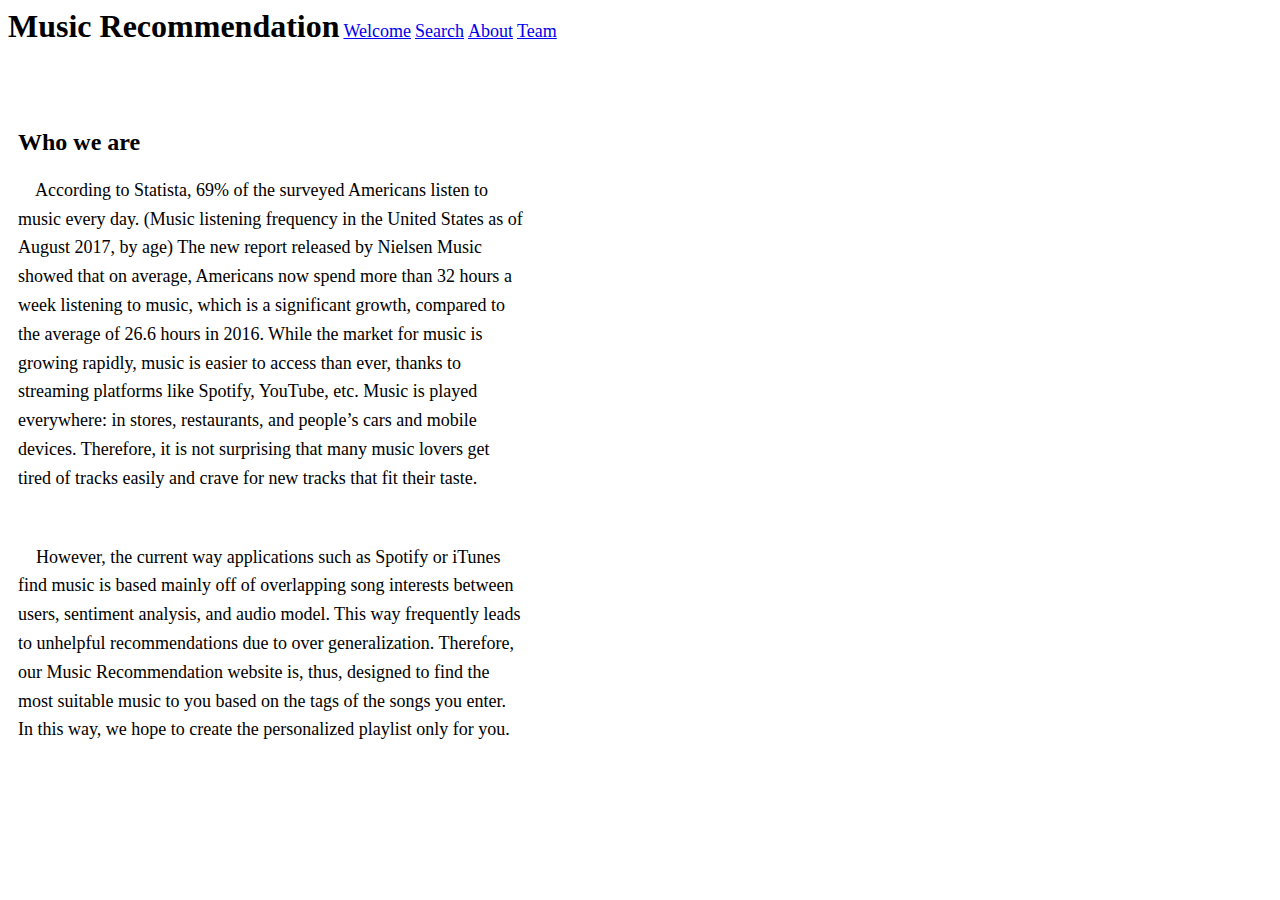
<file: PycharmProjects/musicrec/templates/about.html>
<!DOCTYPE html>
<html lang="en">
<head>
    <meta charset="UTF-8">
    <title>About</title>
    <style>
    body {
    background-image: url("https://images.unsplash.com/photo-1505740420928-5e560c06d30e?ixlib=rb-0.3.5&ixid=eyJhcHBfaWQiOjEyMDd9&s=f9f0fdc18a215ec725f8ca61dc6fcbdf&auto=format&fit=crop&w=1950&q=80");
    background-repeat: no-repeat;
    background-position: right top;
    background-attachment: fixed;
    background-size: 100% 100%;
}
.column {
    float: left;
    width: 40%;
    padding: 10px;
    height: 400px; /* Should be removed. Only for demonstration */
}

/* Clear floats after the columns */
.row:after {
    content: "";
    display: table;
    clear: both;
}
p {
    line-height: 1.6;
}
    </style>
</head>
<body>
    <div>
        <font size="6"><b>Music Recommendation</b></font>
        <a href="/welcome"><font size="4">Welcome</font></a>
        <a href="/index"><font size="4">Search</font></a>
        <a href="/about"><font size="4">About</font></a>
        <a href="/teamMember"><font size="4">Team</font></a>
    </div>

    <div class="row">
  <div class="column">
      <br />
      <br />
      <br />
    <h2>Who we are</h2>
    <p><font size="4">&nbsp; &nbsp; According to Statista, 69% of the surveyed Americans
        listen to music every day. (Music listening frequency in the United States
        as of August 2017, by age) The new report released by Nielsen Music showed
        that on average, Americans now spend more than 32 hours a week listening
        to music, which is a significant growth, compared to the average of 26.6
        hours in 2016.  While the market for music is growing rapidly, music is
        easier to access than ever, thanks to streaming platforms like Spotify,
        YouTube, etc. Music is played everywhere: in stores, restaurants, and people’s
        cars and mobile devices. Therefore, it is not surprising that many music lovers
        get tired of tracks easily and crave for new tracks that fit their taste.</font></p>
      <br />
      <p><font size="4">&nbsp; &nbsp; However, the current way applications such as Spotify or iTunes find music is based
        mainly off of overlapping song interests between users, sentiment analysis, and audio model.
        This way frequently leads to unhelpful recommendations due to over generalization. Therefore,
        our Music Recommendation website is, thus, designed to find the most suitable music to you
        based on the tags of the songs you enter. In this way, we hope to create the personalized playlist
          only for you.</font></p>
  </div>
</div>

</body>
</html>
</file>
